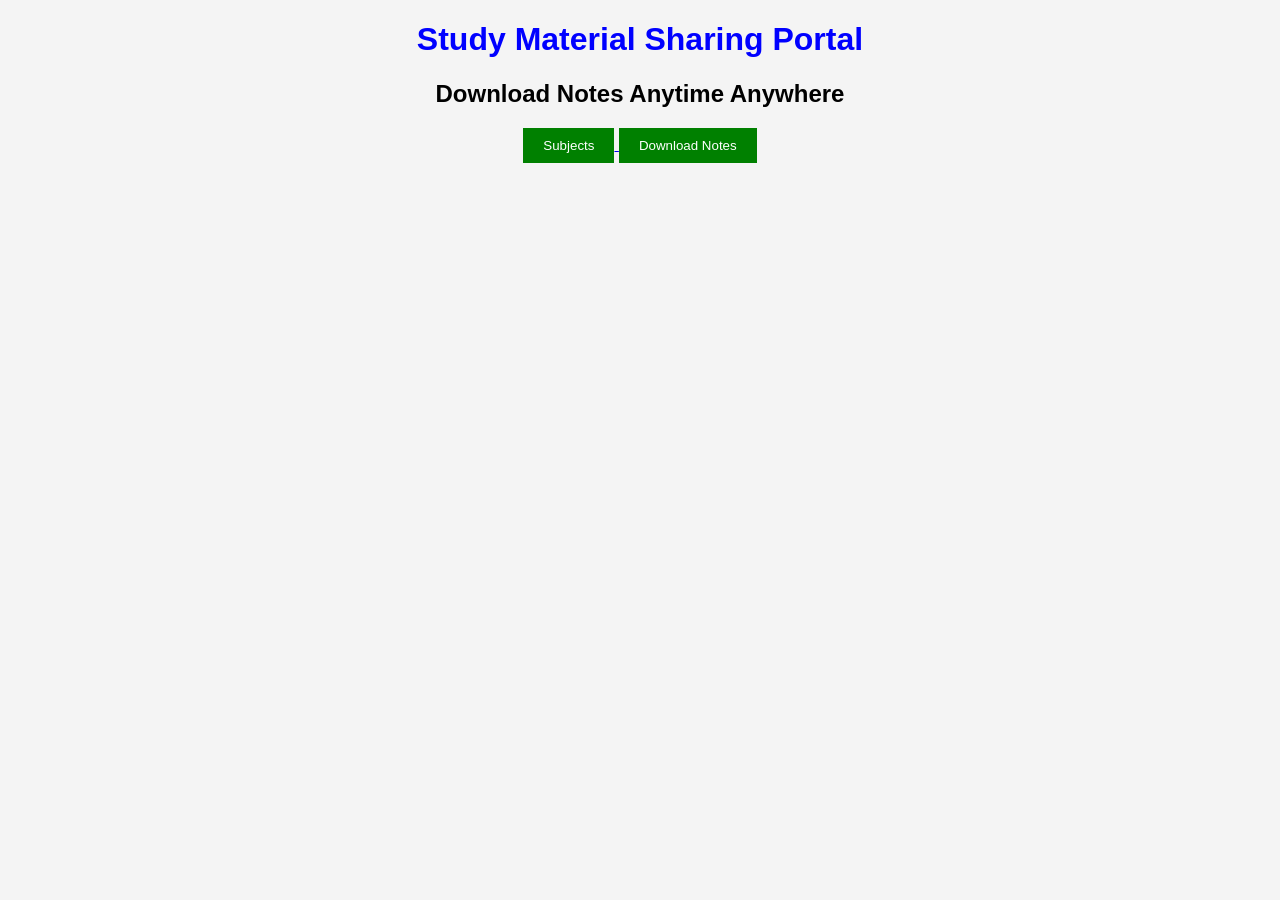
<file: index.html>
<!DOCTYPE html>
<html>
<head>
<title>Study Material Portal</title>
<link rel="stylesheet" href="style.css">
</head>

<body>

<h1>Study Material Sharing Portal</h1>

<h2>Download Notes Anytime Anywhere</h2>

<a href="subjects.html">
<button>Subjects</button>
</a>

<a href="download.html">
<button>Download Notes</button>
</a>
</file>
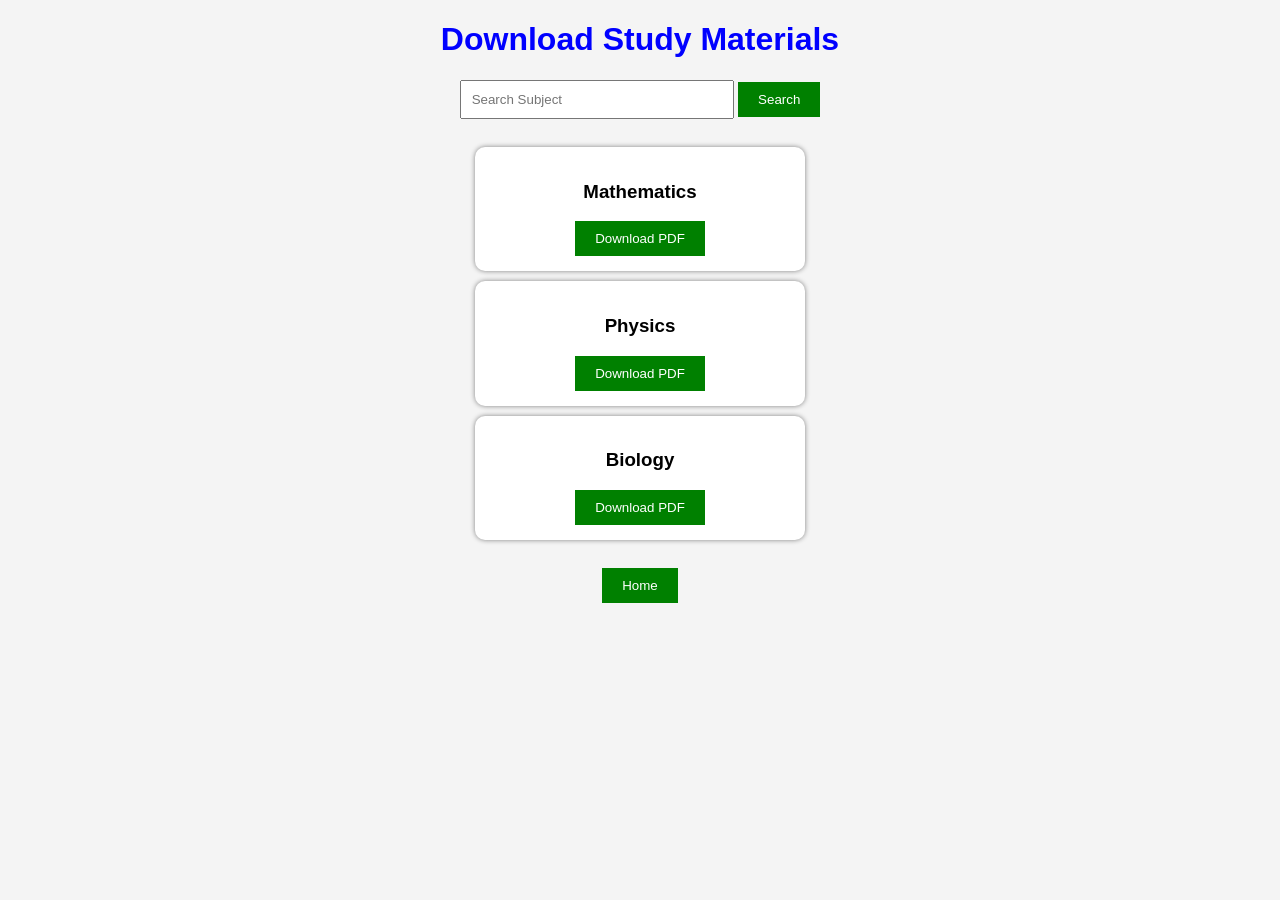
<file: download.html>
<!DOCTYPE html>
<html>

<head>
    <title>Download Notes</title>
    <link rel="stylesheet" href="style.css">
</head>

<body>

    <h1>Download Study Materials</h1>

    <input type="text" id="searchBox" placeholder="Search Subject">

    <button onclick="searchNotes()">Search</button>

    <br><br>

    <div id="notesList">

        <div class="note">
            <h3>Mathematics</h3>
            <a href="notes/Maths.pdf" download>
                <button>Download PDF</button>
            </a>
        </div>

        <div class="note">
            <h3>Physics</h3>
            <a href="notes/Physics.pdf" download>
                <button>Download PDF</button>
            </a>
        </div>

        <div class="note">
            <h3>Biology</h3>
            <a href="notes/Biology.pdf" download>
                <button>Download PDF</button>
            </a>
        </div>

    </div>

    <br>

    <a href="index.html">
        <button>Home</button>
    </a>

    <script src="script.js"></script>

</body>

</html>
</file>
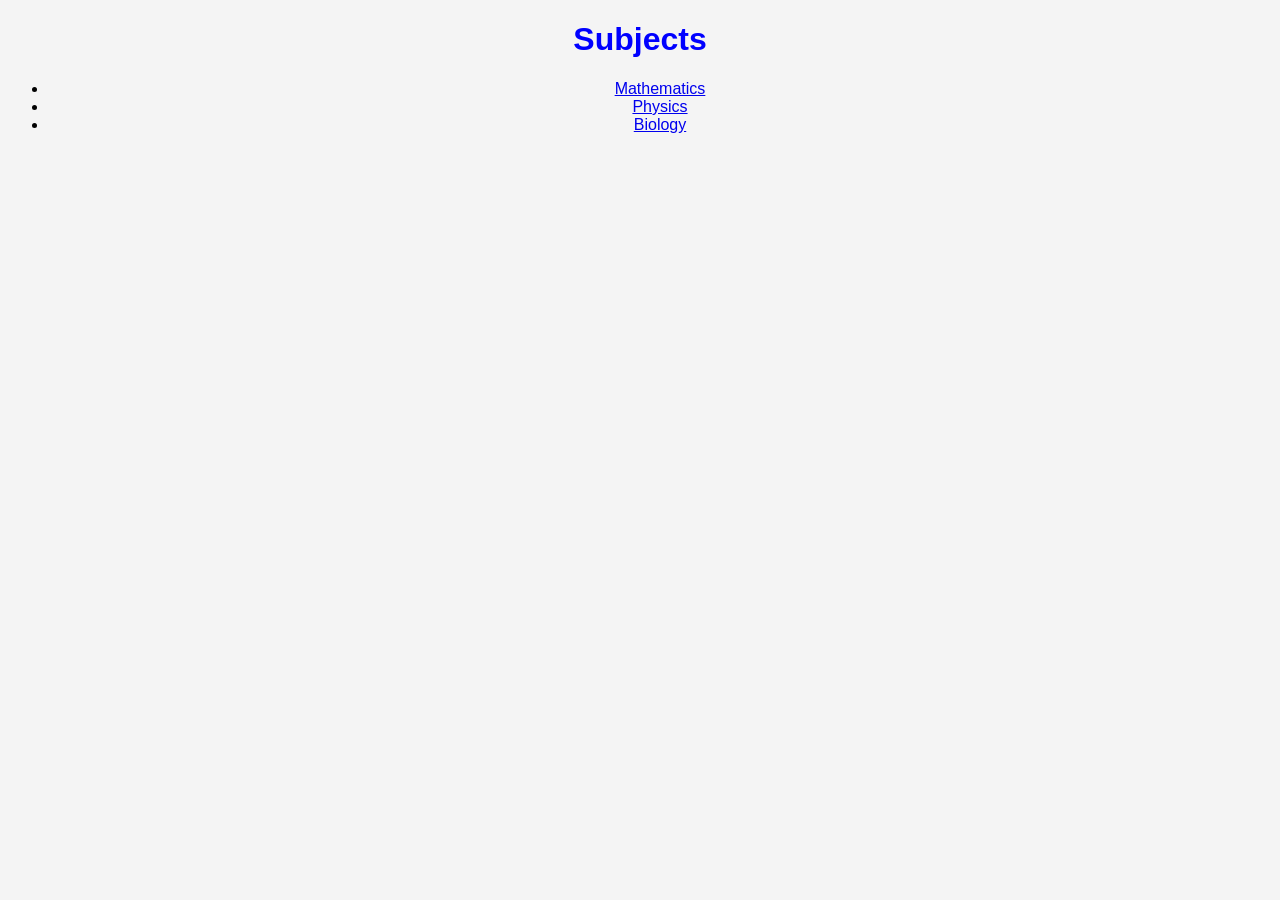
<file: subject.html>
<!DOCTYPE html>
<html>
<head>
<title>Subjects</title>
<link rel="stylesheet" href="style.css">
</head>

<body>

<h1>Subjects</h1>

<ul>
<li><a href="notes/Maths.pdf">Mathematics</a></li>
<li><a href="notes/Physics.pdf">Physics</a></li>
<li><a href="notes/Biology.pdf">Biology</a></li>
</ul>

</body>
</html>
</file>
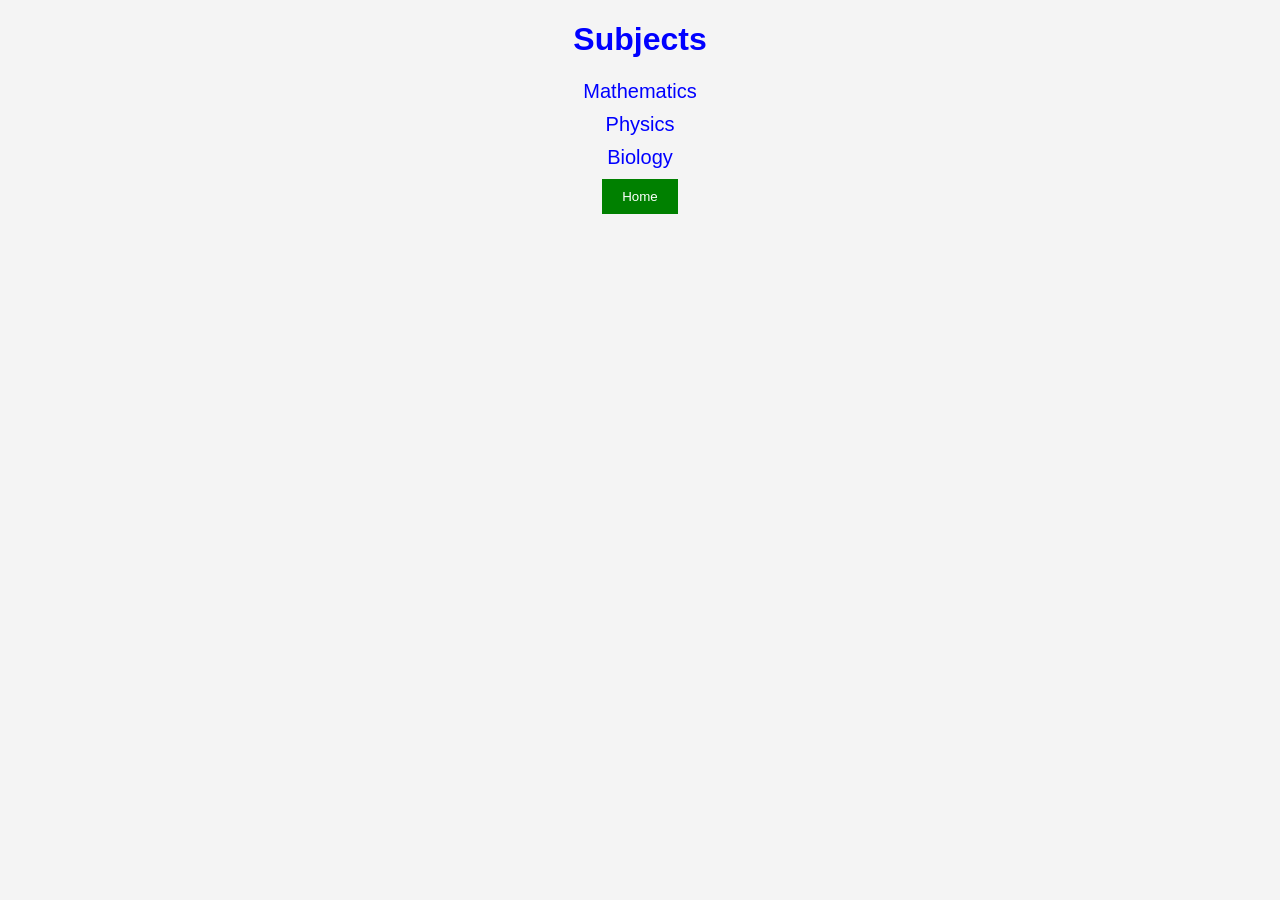
<file: subjects.html>
<!DOCTYPE html>
<html>
<head>
    <title>Subjects</title>
    <link rel="stylesheet" href="style.css">

    <style>
        .pdf-container{
            width:100%;
            height:700px;
            margin-top:20px;
        }

        .download-btn{
            float:right;
            background:#28a745;
            color:white;
            padding:10px 20px;
            text-decoration:none;
            border-radius:5px;
            margin-bottom:10px;
        }

        .subject-link{
            display:block;
            margin:10px;
            font-size:20px;
            cursor:pointer;
            color:blue;
        }
    </style>
</head>

<body>

<h1>Subjects</h1>

<div>

    <a class="subject-link"
       onclick="openPDF('Notes/Maths.pdf')">
       Mathematics
    </a>

    <a class="subject-link"
       onclick="openPDF('Notes/Physics.pdf')">
       Physics
    </a>

    <a class="subject-link"
       onclick="openPDF('Notes/Biology.pdf')">
       Biology
    </a>

</div>

<div id="pdfSection" style="display:none;">

    <a id="downloadLink"
       class="download-btn"
       download>
       Download PDF
    </a>

    <iframe id="pdfViewer"
            class="pdf-container">
    </iframe>

</div>

<script>

function openPDF(pdfPath)
{
    document.getElementById("pdfSection").style.display="block";

    document.getElementById("pdfViewer").src=pdfPath;

    document.getElementById("downloadLink").href=pdfPath;
}

</script>
  <a href="index.html">
        <button>Home</button>
    </a>

    <script src="script.js"></script>

</body>

</html>
</body>
</html>
</file>
<file: style.css>
body{
font-family:Arial;
text-align:center;
background:#f4f4f4;
}

h1{
color:blue;
}

button{
padding:10px 20px;
background:green;
color:white;
border:none;
}
.note {
    background: white;
    width: 300px;
    margin: 10px auto;
    padding: 15px;
    border-radius: 10px;
    box-shadow: 0px 0px 5px gray;
}

input {
    padding: 10px;
    width: 250px;
}

button {
    cursor: pointer;
}
</file>
